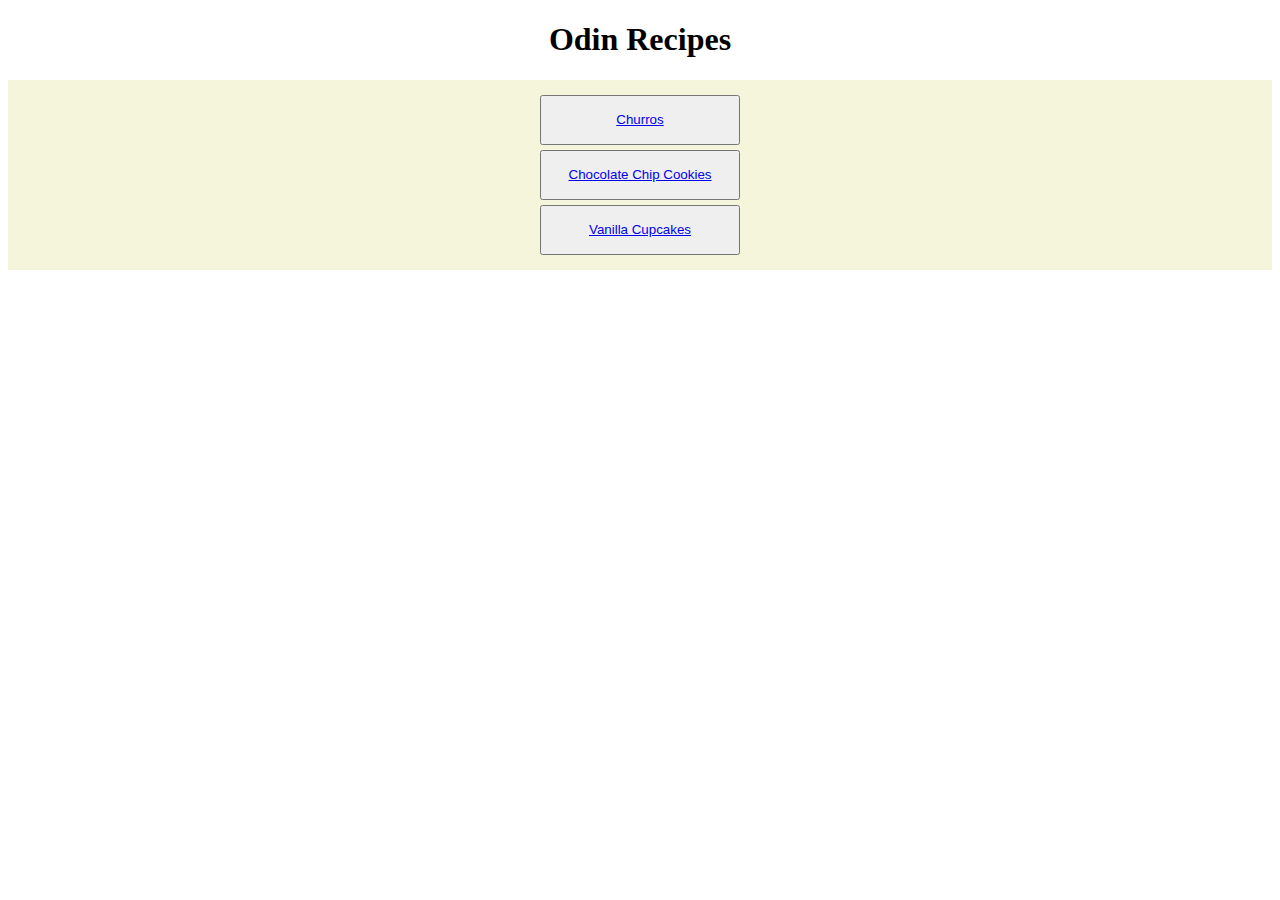
<file: 00-odin-recipes/index.html>
<!DOCTYPE html>
<html lang="en">
<head>
    <meta charset="UTF-8">
    <meta name="viewport" content="width=device-width, initial-scale=1.0">
    <title>Document</title>
    <link rel="stylesheet" href="style.css">
</head>
<body>
    <h1>Odin Recipes</h1>
    <!-- 
    <ul>
    <li><a href="recipes/churros.html">Churros</a></li>
    <li><a href="recipes/cookie.html">Chocolate Chip Cookies</a></li>
    <li><a href="recipes/cupcake.html">Vanilla Cupcakes</a></li>
    </ul> -->
    <div>
    <button><a class="recipe" href="recipes/churros.html">Churros</a></button>
    <button><a class="recipe" href="recipes/cookie.html">Chocolate Chip Cookies</a></button>
    <button><a class="recipe" href="recipes/cupcake.html">Vanilla Cupcakes</a></button>
    </div>
</body>
</html>
</file>
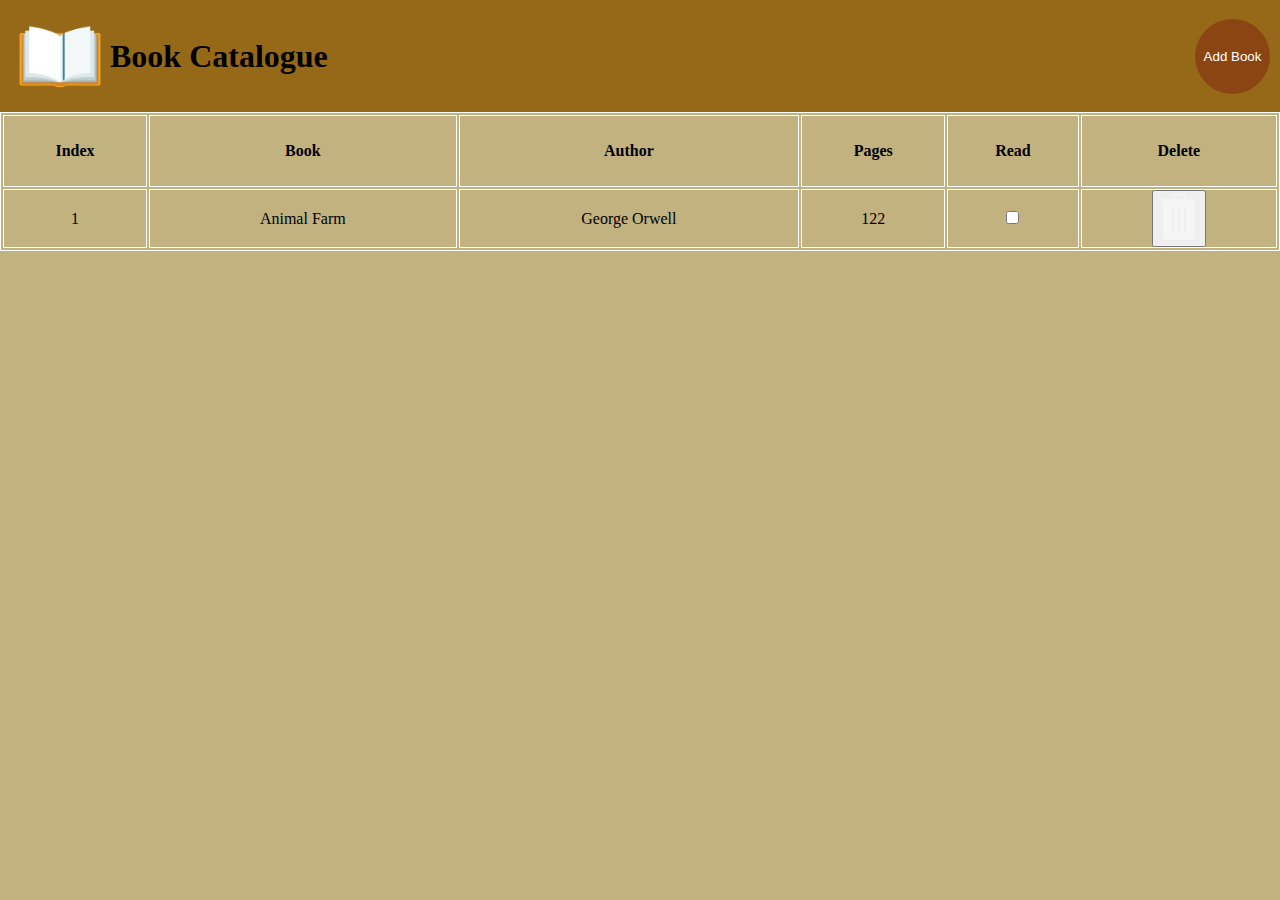
<file: 05-library/index.html>
<!DOCTYPE html>
<html lang="en">
<head>
    <meta charset="UTF-8">
    <meta name="viewport" content="width=device-width, initial-scale=1.0">
    <title>Book Catalogue</title>
    <link rel="stylesheet" href="style.css">
    <script src="script.js" defer></script>
</head>
<body>
    <header>
        <div id="top-left">
            <img src="open-book-icon-cartoon-png.webp" alt="Book image" class="book-image">
        <h1 class="title">Book Catalogue</h1>
        </div>
        <menu class="menu">
            <button class="add-book">
                Add Book
            </button>
        </menu>
    </header>

    <div class="color">
        <main>
            <div class="table-div">
                <table class="table">
                    <thead>
                        <tr>
                            <th>Index</th>
                            <th>Book</th>
                            <th>Author</th>
                            <th>Pages</th>
                            <th>Read</th>
                            <th>Delete</th>
                        </tr>
                    </thead>
                    <tbody id="entries">
            
                    </tbody>
                </table>
            </div>
        </main>



        <dialog id="book-dialog">
            <form method="dialog" id="book-form">
                <h2>Add book</h2>
                    <div class="input">
                        <p>
                            <label for="Title">Title</label>
                            <input type="text" name="title" id="title" required>
                        </p>
                    </div>
                    <div class="input">
                        <p>
                            <label for="Author">Author</label>
                            <input type="text" name="Author" id="author" required>
                        </p>
                    </div>
                    <div class="input" id="bottom">
                        <p>
                            <label for="Pages">Pages</label>
                            <input type="number" name="pages" id="pages" required>
                        </p>    
                        <p>
                            <label for="Read">Read</label>
                            <input type="checkbox" name="read" id="read">
                        </p>
                    </div>
                    <!-- <div class="input">
                        <p>
                            <label for="Read">Read</label>
                            <input type="checkbox" name="read" id="read">
                        </p>
                    </div> -->

                <div class="input-button">
                    <button type="submit" id="add-book">Add Book</button>
                    <button type="button" id="close">Close</button>
                </div>
            </form>
        </dialog>
    </div>
</body>
</html>
</file>
<file: 00-odin-recipes/style.css>
h1 {
    text-align: center;
}

div{
    padding: 10px;
    background-color: beige;
    text-align: center;
    width: auto;
}

button{
    display: block;
    width: 200px;
    height: 50px;
    margin: 5px auto;
}

recipe{
    size: 20px;
}
</file>
<file: 05-library/style.css>
*{
    padding: 0px;
    margin: 0px;
}

header{
    display: flex;
    justify-content: space-between;
    align-items: center;
    padding: 10px;
    background-color: rgb(150, 105, 25);
}

#top-left {
    display: flex;
    align-items: center;
}

.book-image{
    width: 100px;
    height: auto;
}

.add-book{
    text-align: center;
    text-decoration: none;
    display: block;
    border-radius: 100%;
    border: none;
    cursor: pointer;
    width: 75px;
    height: 75px;
    background-color: #8B4513;
    color: white;
}

.color{
    background-color: rgb(194, 178, 128);

}

table {
    width: 100%;
}
  
th {
   height: 70px;
}

tr{
    text-align: center;
    
}

table, th, td {
    border: 1px solid white;
}

#book-dialog{
    width: 400px;
    height: 350px;
    background-color: rgb(194, 178, 128);
    border: 1px solid #cccccc;
    padding: 20px;
    position: absolute;
    top: 50%;
    left: 50%;
    transform: translate(-50%, -50%);
    box-shadow: 0px 0px 10px #cccccc;
    border-radius: 10px;
    z-index:1000;
}

.input{
    display:flex;
    justify-content: center;
    align-items: center;
    padding-top: 10px;
}

.input-button{
    padding-top: 20px;
    margin-left: 100px;
}

form > h2 {
    text-align: center;
}

label {
    font-weight: bold;
    display: block;
    padding-top: 15px;
}

#pages{
    width: 125px;
    margin-right: 40px;
    height: 20px;
}


#bottom{
    display: flex;
    justify-content: center;
}

#add-book{
    background-color: rgb(19, 224, 19);
}

#close{
    background-color: red;
}

#add-book, #close{
    width: 100px;
    height: 40px;
    border-radius: 4px;
    font-weight: 700;
    border: 2px solid  rgb(194, 178, 128);
}

#author, #title {
    width: 200px;
    height: 20px;
}

body{
    background-color: rgb(194, 178, 128);
}
</file>
